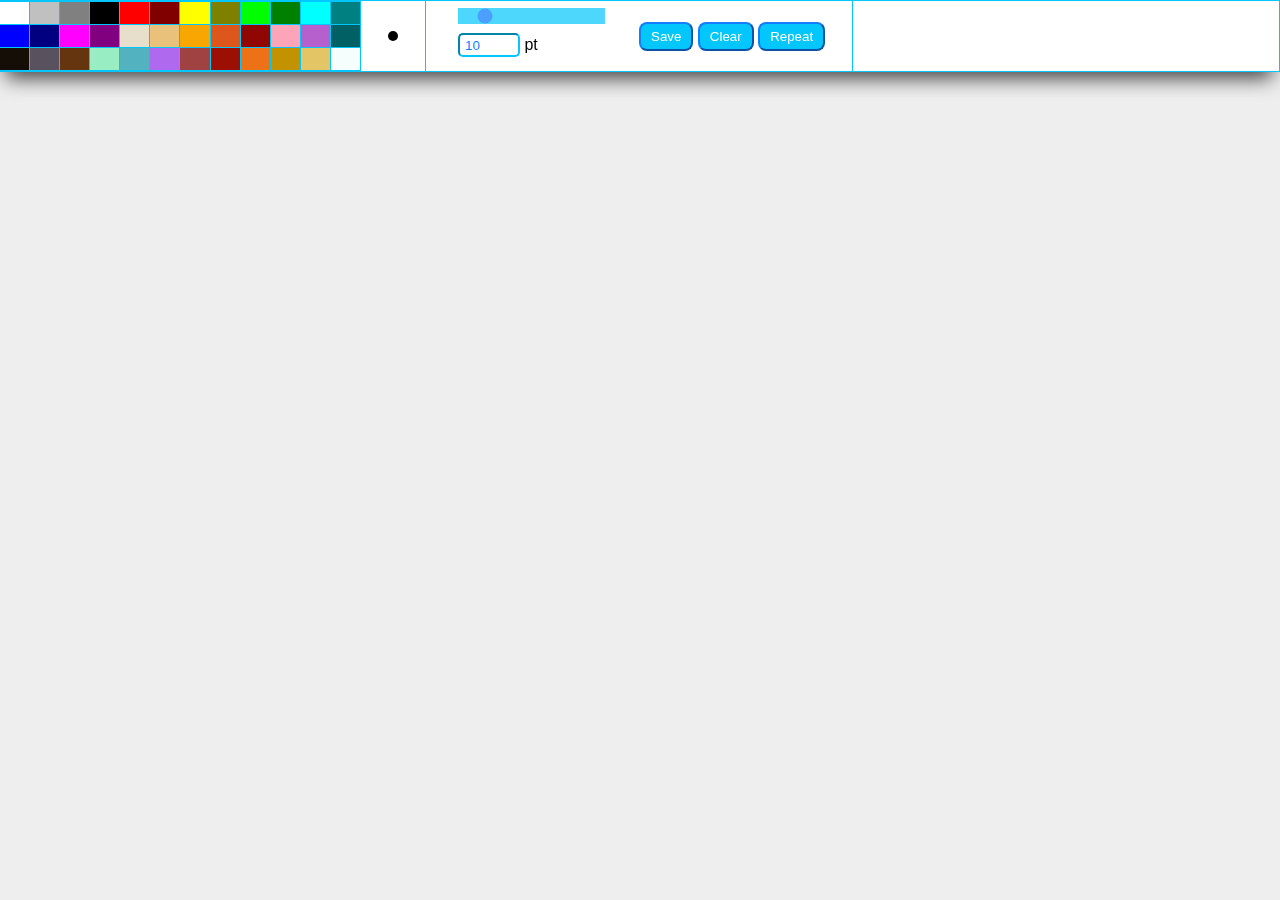
<file: index.html>
<!DOCTYPE html>
<html lang="en">
<head>
	<title>Paint</title>
	<link rel="stylesheet" href="./styles.css">
</head>
<body style='margin: 0;'>
	<div class="page-top">
		<div class="page-top__left page-top__item">
			<table id="color-table"></table>
			<div class="current-color__wrapper">
				<div id="current-color"></div>
			</div>
		</div>
		<div class="page-top__center page-top__item">
			<div class='line-width__wrapper'>
				<div class="range-wrapper">
					<label for="line-width"></label>
					<input type="range" min="3" max="50" id="line-width">
				</div>
					<label for="line-width-number"></label>
					<input type="number" min="3" max="50" id="line-width-number">
					pt
			</div>
			<div class="main-buttons__wrapper">
				<button id="save-btn" class="main-button button">Save</button>
				<button id="clear-btn" class="main-button button">Clear</button>
				<button id="repeat-btn" class="main-button button">Repeat</button>
			</div>
		</div>
		<div class="page-top__right page-top__item">

		</div>
	</div>


	<canvas id='main-canvas'>Your browser doesn't support canvas elements</canvas>


<script src="./my-color-picker.js"></script>
<script src="my-painter.js"> </script>

</body>
</html>
</file>
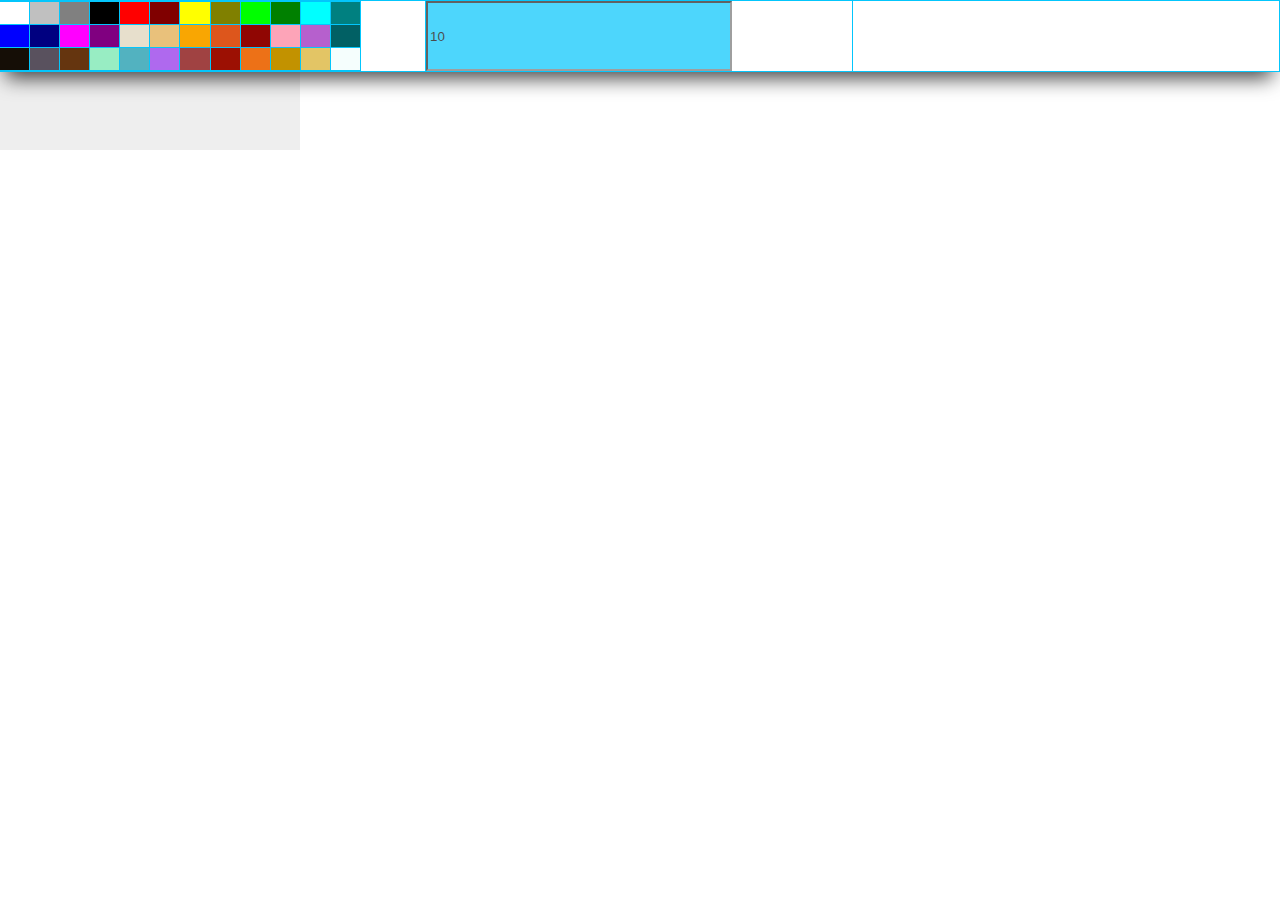
<file: paint.html>
<!DOCTYPE html>
<html lang="en">
<head>
	<title>Paint</title>
	<link rel="stylesheet" href="./styles.css">
</head>
<body style='margin: 0;'>
	<div class="page-top">
		<div class="page-top__left page-top__item">
			<table id="color-table"></table>
			<div id="current-color"></div>
		</div>
		<div class="page-top__center page-top__item">
			<input type="number" id="line-width" >
		</div>
		<div class="page-top__right page-top__item">

		</div>
	</div>


	<canvas id='main-canvas'>Your browser doesn't support canvas elements</canvas>


<script src="./my-color-picker.js"></script>
<script src="my-painter.js"> </script>

</body>
</html>
</file>
<file: styles.css>
body {
    font-family: Arial, sans-serif;
}

table {
    border-collapse: collapse;
}

#main-canvas {
    display: block;
    background: #eeeeee;

}

.page-top {
    display: flex;
    position: fixed;
    justify-content: space-between;
    top: 0;
    right: 0;
    background: #fff;
    width: 100%;
    border: 1px solid #03c6fc;
    min-height: 70px;
    -webkit-box-shadow: 0 14px 20px -8px rgba(0,0,0,0.75);
    -moz-box-shadow: 0 14px 20px -8px rgba(0,0,0,0.75);
    box-shadow: 0 14px 20px -8px rgba(0,0,0,0.75);
}

.my-color {
    position: relative;
}

.my-color:before,
.my-color:after {
    position: absolute;
    visibility: hidden;
    opacity: 0;
    left: 50%;
    pointer-events: none;
    transition: 0.2s;
    will-change: transform;
    top: calc(100% + 5px);
    bottom: auto;
}

.my-color:before {
    content: attr(data-color_name);
    padding: 8px 12px;
    min-width: 50px;
    max-width: 300px;
    width: max-content;
    width: -moz-max-content;
    border-radius: 6px;
    font-size: 12px;
    /*   font-size: 0.73rem; */
    background-color: rgba(59, 72, 80, 0.9);
    background-image: linear-gradient(30deg,
    rgba(59, 72, 80, 0.44),
    rgba(59, 68, 75, 0.44),
    rgba(60, 82, 88, 0.44));
    box-shadow: 0px 0px 24px rgba(0, 0, 0, 0.2);
    color: #fff;
    text-align: center;
    white-space: pre-wrap;
    transform: translate(-50%, 5px) scale(0.5);
}

.my-color:hover:before {
    visibility: visible;
    opacity: 1;
    transition-delay: 0.3s;
    transform: translate(-50%, 5px) scale(1);
}

.my-color:after {
    content: '';
    border-style: solid;
    transition-duration: 0s; /* If the mouse leaves the element,
                              the transition effects for the
                              tooltip arrow are "turned off" */
    transform: translateX(-50%) scaleY(0);
    border-width: 0px 5px 5px 5px;
    border-color: transparent transparent rgba(55, 64, 70, 0.9) transparent;
    transform-origin: bottom;
}

.my-color:hover:after {
    visibility: visible;
    opacity: 1;
    transition-delay: 0.5s; /* Starting after the grow effect */
    transition-duration: 0.2s;
    transform: translateX(-50%) scaleY(1);
}

.active-color:after{
    visibility: visible;
    opacity: 1;
    transition-delay: 0.5s; /* Starting after the grow effect */
    transition-duration: 0.2s;
    transform: translateX(-50%) scaleY(1);
    z-index: 13;
}



#color-table td,
#color-table th {
    position: relative;
    border: 1px solid #03c6fc;
}

#color-table td:hover {
    transform: scale(1.2);
    z-index: 11;
}


.page-top__left {
    display: flex;
    border-right: 1px solid #03c6fc;
}

.page-top__center {
    display: flex;
}

.page-top__right {
    border-left: 1px solid #03c6fc;
}

.line-width__wrapper {
    height: 100%;
    width: 50%;
}

.page-top__item {
    width: 33.33%;

}

.button {

}

.main-buttons__wrapper {
    width: 50%;
    padding: 3px;
    margin: auto;
}

.main-button {
    background: #03c6fc;
    outline: none;
    border-color: #157cfc;
    border-radius: 8px;
    padding: 5px 10px;
    color: #fff;
}

.main-button:hover {
    background: #157cfc;
}

#color-table {
    width: 85%;
    height: 100%;
}

.current-color__wrapper {
    width: 15%;
    display: flex;
    justify-content: center;
    align-items: center;
}

#current-color {
    background: #000;
    border-radius: 50%;
    max-width: 100%;
    max-height: 100%;
}

#line-width {
    -webkit-appearance: none;
    appearance: none;
    background: #03c6fc;
    opacity: 0.7;
    outline: none;
    width: 70%;
    cursor: pointer;
}

#line-width-number {
    margin-left: 32px;
    height: 20px;
    padding: 0 5px;
    border-radius: 5px;
    border-color: #03c6fc;
    outline: none;
    color: #157cfc;
}

.range-wrapper {
    text-align: center;
    padding: 5px 0;
}

#line-width:hover {
    opacity: 1;
}
</file>
